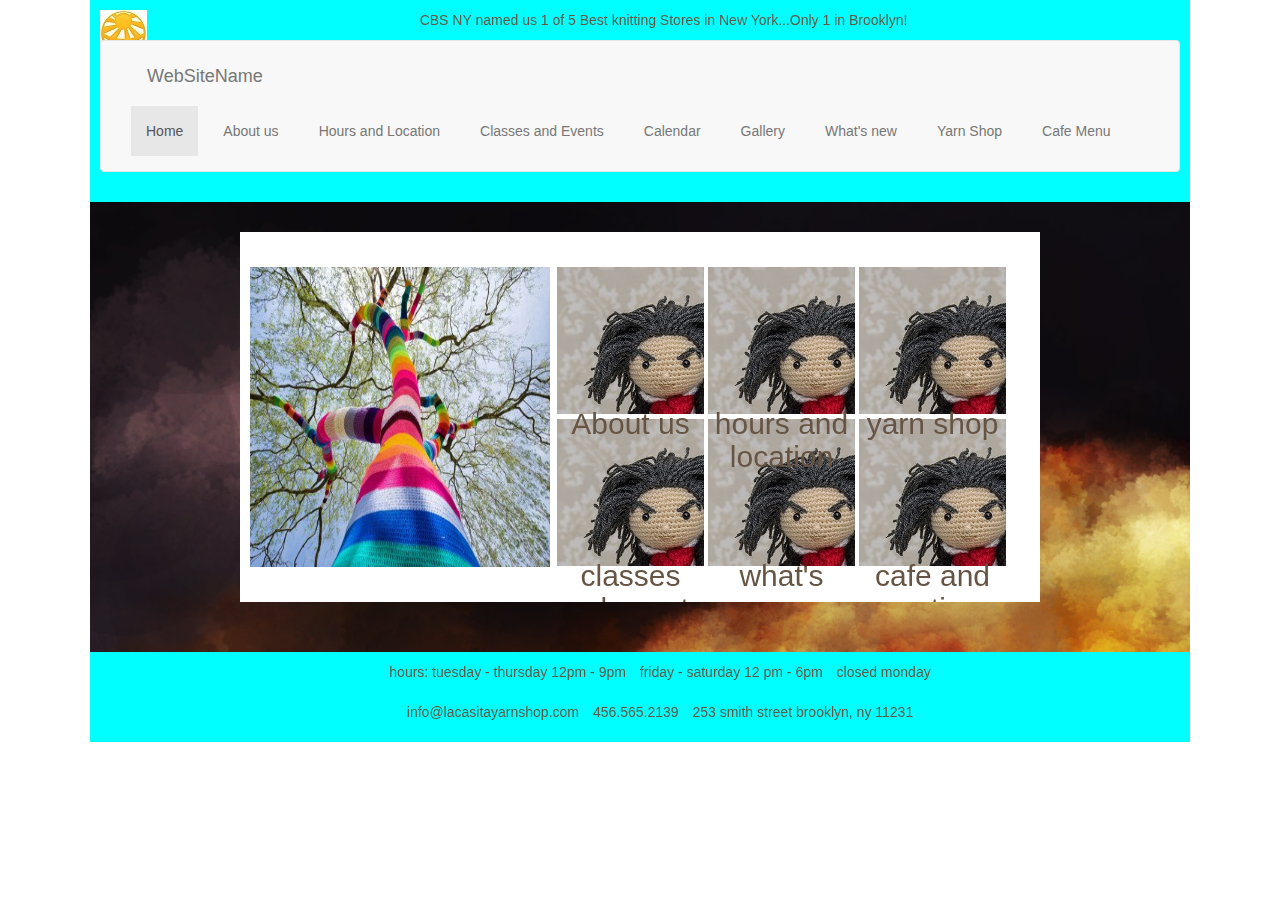
<file: index.html>
<!DOCTYPE html>
<html lang="en">
    <head>   
    <!-- TEST GIT 12 BOOTSTRAP -->
        <meta charset="utf-8">
        <meta http-equiv="X-UA-Compatible" content="IE=edge">
        <meta name="viewport" content="width=device-width, initial-scale=1">   
        <title>La Casita</title>
        <link rel="stylesheet" type="text/css" href="css/main.css" />
        <!-- Latest compiled and minified CSS BOOTSTRAP -->
        <link href="css/bootstrap.min.css" rel="stylesheet">

         
    </head>
    <body>
       <div id= "wrapper">
        <header>
        	<img class="logo" src="images/logo.jpg" >
        	<p class="p1">CBS NY named us 1 of 5 Best knitting Stores in New York...Only 1 in Brooklyn!
     		</p>
        	<nav class="navbar navbar-default">
        	    <div class="container-fluid">
                    <div class="navbar-header">
                      <a class="navbar-brand" href="#">WebSiteName</a>
                </div>
        	        <br>
                    <ul class="nav navbar-nav">
				        <li class="active"><a href="">Home</a></li>
				        <li><a href="about/aboutus.html">About us</a> </li>
				        <li><a href="">Hours and Location</a></li>
				        <li><a href="">Classes and Events</a></li>
			    	    <li><a href="">Calendar</a></li>
		    		    <li><a href="">Gallery</a></li>
        				<li><a href="">What's new</a></li>
    				    <li><a href="">Yarn Shop</a></li>
				        <li><a href="">Cafe Menu</a></li>
			        </ul>
               </div>
            </nav>
        </header>
        <div id="content">
            <div id="box">
               <div id="pics">
               <img src="../images/yarn1.jpg" class="dabigpic">
             
                
		    	<div class="column1">
		    	<h2>About us</h2>
                   </div>
				

		    	<div class="column2">
		    	<h2>hours and location</h2>
                   </div>
                   
                <div class="column3">
		    	<h2>yarn shop</h2>
                   </div>
                   
                <div class="column4">
		    	<h2>classes and events</h2>
                   </div>
                
                <div class="column5">
		    	<h2>what's new</h2>
                   </div>
                   
                <div class="column6">
		    	<h2>cafe and parties</h2>
                   </div>
			
                
                    </div>
			    
                
                </div>
	    	</div>
            
       		<footer>
			<ul>
			    <li>hours: tuesday - thursday 12pm - 9pm</li>
			    <li>friday - saturday 12 pm - 6pm</li>
			    <li>closed monday</li>
			    <br>
			    <br>
			    <li>info@lacasitayarnshop.com</li>
			    <li>456.565.2139</li>
			    <li>253 smith street brooklyn, ny 11231 </li>
			</ul>
		</footer>
   </div>
    </body>
</html>
</file>
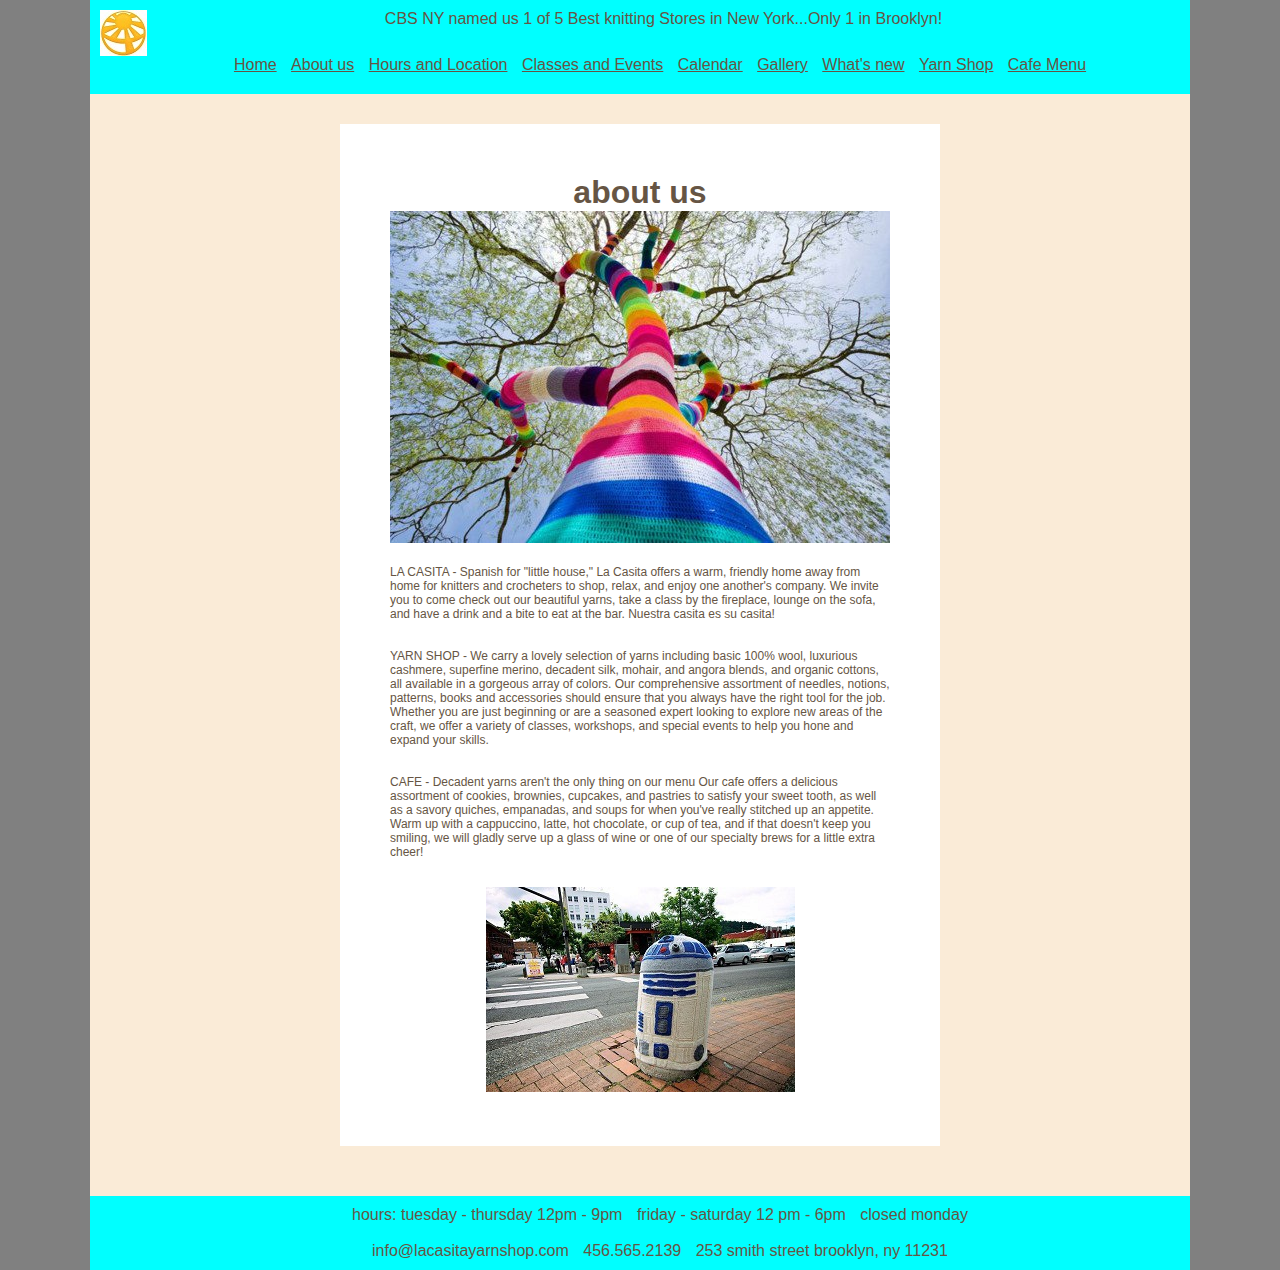
<file: about/aboutus.html>
<!DOCTYPE html>
<html lang="en">
    <head>   
         <meta charset="UTF-8">   
         <title>About La Casita</title>
         <link rel="stylesheet" type="text/css" href="../css/main.css" />
         
    </head>
    
    
    <body>
     <div id= "wrapper">
        <header>
            <img class="logo" src="../images/logo.jpg" >
             <p class="p1">CBS NY named us 1 of 5 Best knitting Stores in New York...Only 1 in Brooklyn!
                </p>
           <nav>
                </p>
                <br>
                <ul>
					<li><a href="index.html">Home</a></li>
					<li><a href="aboutus.html">About us</a></li>
					<li><a href="">Hours and Location</a></li>
					<li><a href="">Classes and Events</a></li>
					<li><a href="">Calendar</a></li>
					<li><a href="">Gallery</a></li>
                    <li><a href="">What's new</a></li>
					<li><a href="">Yarn Shop</a></li>
					<li><a href="">Cafe Menu</a></li>
				</ul>
            </nav>
        </header>
        <div id="content2">
            <div id="box2">
            <h1>about us</h1>
            
            <img src="../images/yarn1.jpg">
            <br>
            <br>
            <p align"justify" class="p2"><span class="title2">LA CASITA </span> - Spanish for "little house," La Casita offers a warm, friendly home away from home for knitters and crocheters to shop, relax, and enjoy one another's company. We invite you to come check out our beautiful yarns, take a class by the fireplace, lounge on the sofa, and have a drink and a bite to eat at the bar. Nuestra casita es su casita!
            <br> <br> <br>

            <span class="title2">YARN SHOP</span> - We carry a lovely selection of yarns including basic 100% wool, luxurious cashmere, superfine merino, decadent silk, mohair, and angora blends, and organic cottons, all available in a gorgeous array of colors. Our comprehensive assortment of needles, notions, patterns, books and accessories should ensure that you always have the right tool for the job. Whether you are just beginning or are a seasoned expert looking to explore new areas of the craft, we offer a variety of classes, workshops, and special events to help you hone and expand your skills.
            <br> <br> <br>

            <span class="title2">CAFE </span>- Decadent yarns aren't the only thing on our menu Our cafe offers a delicious assortment of cookies, brownies, cupcakes, and pastries to satisfy your sweet tooth, as well as a savory quiches, empanadas, and soups for when you've really stitched up an appetite. Warm up with a cappuccino, latte, hot chocolate, or cup of tea, and if that doesn't keep you smiling, we will gladly serve up a glass of wine or one of our specialty brews for a little extra cheer! <br> <br> <br></p>
            
            <img src="../images/yarn4.jpg">
            </div>
         </div>
    
    <footer>
			<ul>
			    <li>hours: tuesday - thursday 12pm - 9pm</li>
			    <li>friday - saturday 12 pm - 6pm</li>
			    <li>closed monday</li>
			    <br>
			    <br>
			    <li>info@lacasitayarnshop.com</li>
			    <li>456.565.2139</li>
			    <li>253 smith street brooklyn, ny 11231 </li>
			</ul>
		</div>
 </footer>
    </body>
</html>
</file>
<file: css/main.css>
* {
    font-family: Arial, Verdana, sans-serif;
    color: #665544;
    text-align: center;
    margin:0;
   }
body{background-color: grey;}

#wrapper {
      width: 1100px;
      margin: 0 auto;
     }

#content
        {
            background-color: antiquewhite;
            background-image: url(../images/background.jpg);
                width: 1100px;
            margin: 0;
            overflow:auto;
           
        }   
#content2{
    background-color: antiquewhite;
                width: 1100px;
            margin: 0;
            overflow:auto;
}

#box {
          overflow:auto ;
          height:100%;
          background-color:white;
          margin:30px 150px 50px 150px;
          padding: 30px 5px 30px 5px;
                    }
#box2{
    overflow:auto ;
          height:100%;
          background-color:white;
          margin:30px 250px 50px 250px;
          padding: 50px;
}

.dabigpic
        {
            height:300px;
            width: 300px;
            margin:5px;
            float: left;
            background-image: url(../images/yarn1.jpg);
          
        }



header, nav, footer {
                padding: 10px;
                background-color: aqua;
                text-align: center;
                
				}

.column1, .column2, .column3, 
.column4, .column5, .column6{
                            background-image: url(../images/yarn6.jpg);
                            width: 147px;
                            height: 147px;
                            float:left;
                            margin:5px 2px 0px 2px;
                       
                            }
		
.logo{
    float:left;
    margin left:200px;
    
}
li {
    display: inline;
    padding: 5px;
    }
h2{position:relative;
    top:120px;
    left:0px;
    font-size: 18px;
    color:white;
    font-stretch: condensed;
    font-family:sans-serif arial;}
.p1{
    position: center;
}
.title2 {
    font-family: Geneva, Arial, Helvetica, sans-serif;
    font-size: 12px;
    font-style: normal;
}
.p2{
    text-align: left;
    font-family: Geneva, Arial, Helvetica, sans-serif;
    font-size: 12px;
}
</file>
